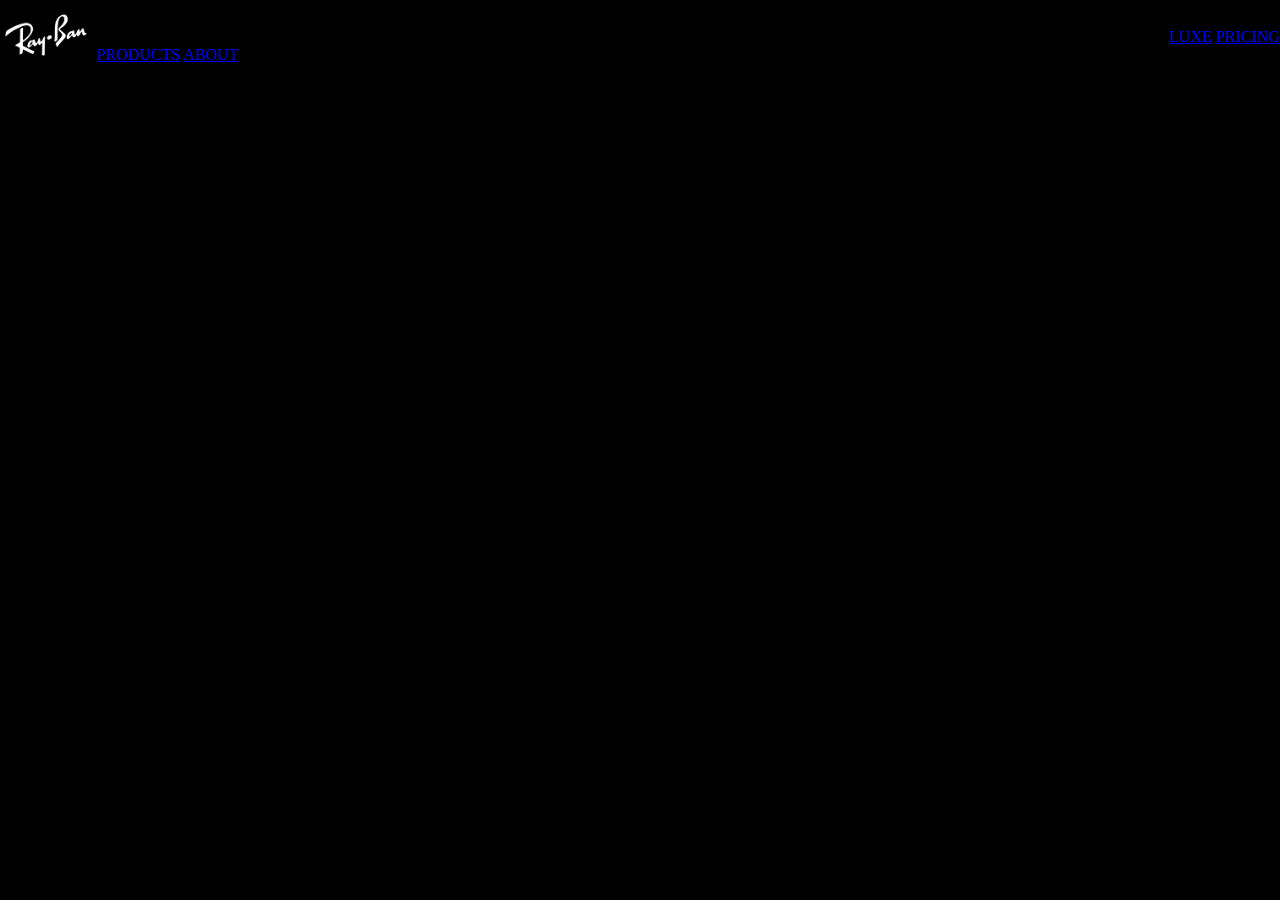
<file: products.html>
<!DOCTYPE html>
<html lang="en">
<head>
    <meta charset="UTF-8">
    <meta name="viewport" content="width=device-width, initial-scale=1.0">
    <title>Document</title>
    <link rel="stylesheet" href="style2.css">
</head>
<body>
    <div id="main1">
        <div id="productwork">
            <div id="nav">
                <div id="nleft">
                 <img src="raybanlogo.png" alt="">
                 <a href="#">PRODUCTS</a> <a href="#">ABOUT</a>
                </div>
                <div id="nright">
                    <a href="#">LUXE</a> <a href="#">PRICING</a>
                </div>
            </div>
        </div>
    </div>
    
</body>
</html>
</file>
<file: style2.css>
*{
    margin: 0;
    padding: 0;
    box-sizing: border-box;
    font-family: "gilroy";
}

html, body{
    width: 100%;
    height: 100%;
    background-color: black;
}

#main1 {
    width: 100%;
    height: 100vh;
}

#nav{
    width: 100%;
    padding: 10px 0;
    justify-content: space-between;
    align-items: center;
    display: flex;
}

#nav img{
    height: 50px;
}
</file>
